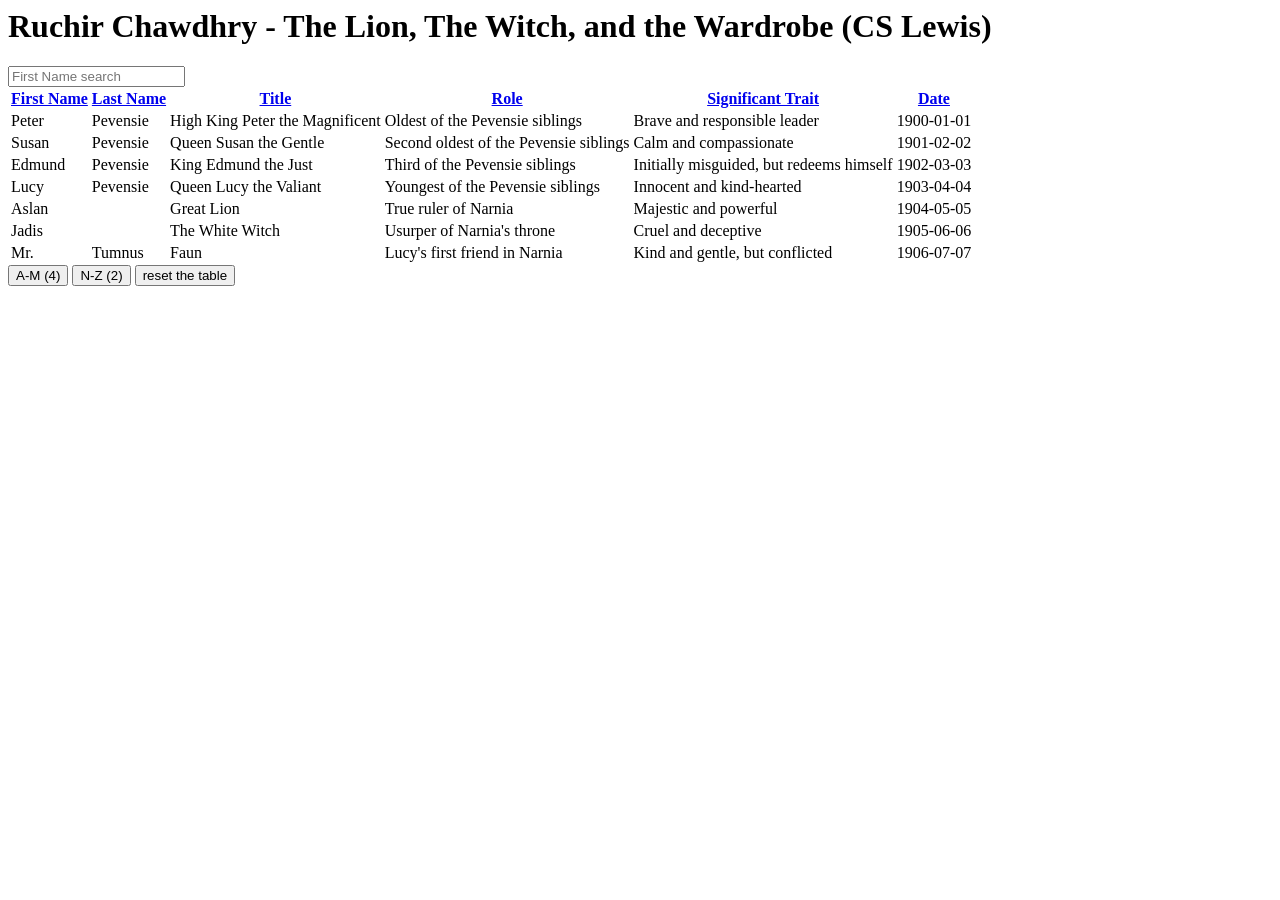
<file: index.html>
<html>

<head>
    <meta name="viewport" content="width=device-width, initial-scale=1.0">
    <title>Assignment 9: Ruchir Chawdhry - The Lion, The Witch, and the Wardrobe (CS Lewis)</title>
    <link href="css/style.css" rel="stylesheet">
</head>

<body>
    <h1>Ruchir Chawdhry - The Lion, The Witch, and the Wardrobe (CS Lewis)</h1>
    
    <input type="text" id="search" placeholder="First Name search">
    
    <table id="characters">

        <thead>
            <tr>
                <th><a href="#">First Name <span class="chevron"></span></a></th>
                <th><a href="#">Last Name <span class="chevron"></span></a></th>
                <th><a href="#">Title <span class="chevron"></span></a></th>
                <th><a href="#">Role <span class="chevron"></span></a></th>
                <th><a href="#">Significant Trait <span class="chevron"></span></a></th>
                <th><a href="#">Date <span class="chevron"></span></a></th>
            </tr>
        </thead>
        
        <tbody>
            
        </tbody>
    </table>
    <button id="filterAM">A-M (0)</button>
    <button id="filterNZ">N-Z (0)</button>
    <button id="resetTable">reset the table</button>
    
    
    <script type="text/javascript" src="js/jquery.js"></script>
    <script type="text/javascript" src="js/script.js"></script>
</body>

</html>
</file>
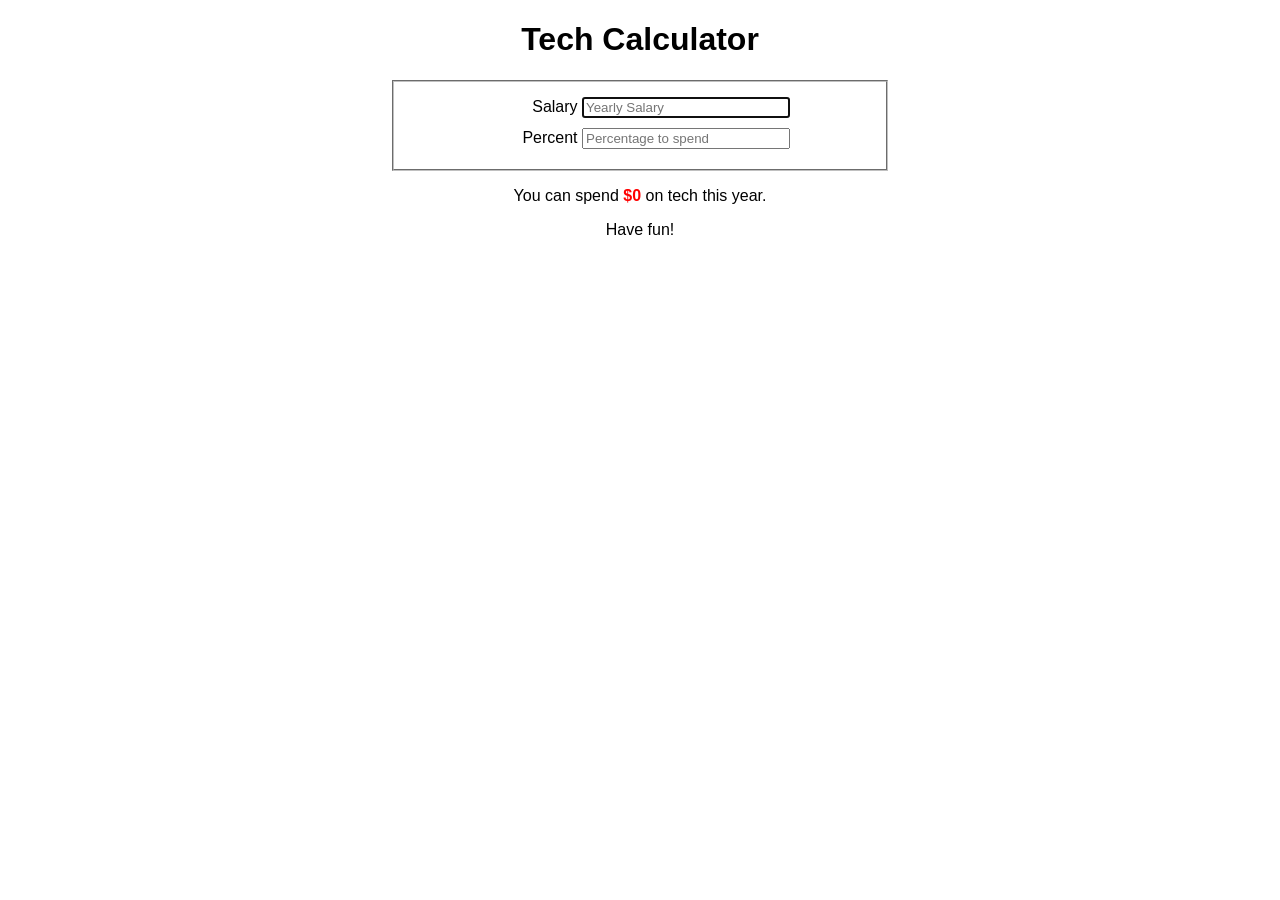
<file: as01.html>
<!doctype html>
<html>

<head>
	<!-- WEB303 Assignment 1 - jQuery -->
	<meta charset="utf-8" />
	<title>Tech Calculator</title>
	<link rel="stylesheet" href="style.css" />
</head>

<body>
	<h1>Tech Calculator</h1>
	<form>
		<fieldset>
			<label>Salary
				<input type="text" id="yearly-salary" placeholder="Yearly Salary" autofocus="autofocus" /></label>
			<label>Percent
				<input type="text" id="percent" placeholder="Percentage to spend" /></label>
		</fieldset>
		<p>You can spend <span id="amount">$0</span> on tech this year.</p>
		<p>Have fun!</p>
	</form>
	<script src="jquery.js"></script>
	<script src="script.js"></script>
</body>

</html>
</file>
<file: css/style.css>
.highlight {
    color:white;
    background-color: green;
}
</file>
<file: style.css>
body {
  font-size: 16px;
  font-family: Helvetica, sans-serif;
  margin: 0 auto;
  max-width: 500px;
}

h1 {
	text-align: center;
}

label {
	display: block;
	width: 300px;
	text-align: right;
	  margin: 10px auto;
}

input[type=text] {
	width: 200px;
}

p {
	text-align: center;
}

span {
	font-weight: bold;
	color: red;
}
</file>
